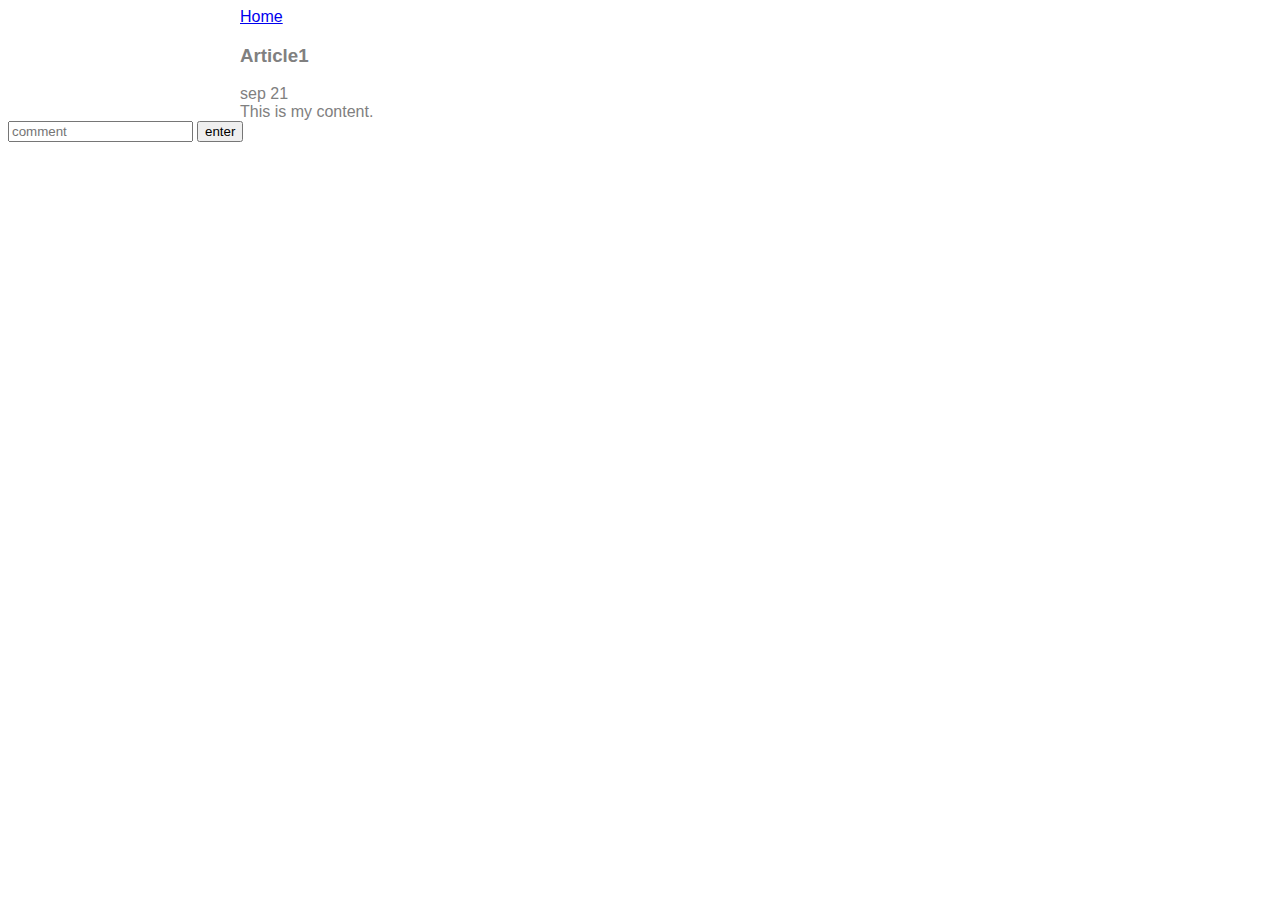
<file: ui/article1.html>
<html>
    <head>
        <title>
         article1 | vishnu's app
        </title>
                 <meta name="viewport" content="width-device-width, initial-scale=1" />
         <style>
             .container{
                 max-width: 800px;
                 margin: 0 auto;
                 color: grey;
                 font-family: sans-serif;
             }
         </style>
    </head>
    <body>
     <div class="container">

        <div>
            <a href="/">Home</a>
        </div>
        <h3>Article1</h3>
        <div>
            sep 21
        </div>
        <div>
            <p1>This is my content.</p1>
        </div>
        </div>
        <input type="text" id="comment" placeholder="comment"></input>
        <input type="submit" value="enter" id="enter"></input>
        <ul id="commentlist">
        </ul>
    </body>
</html>
</file>
